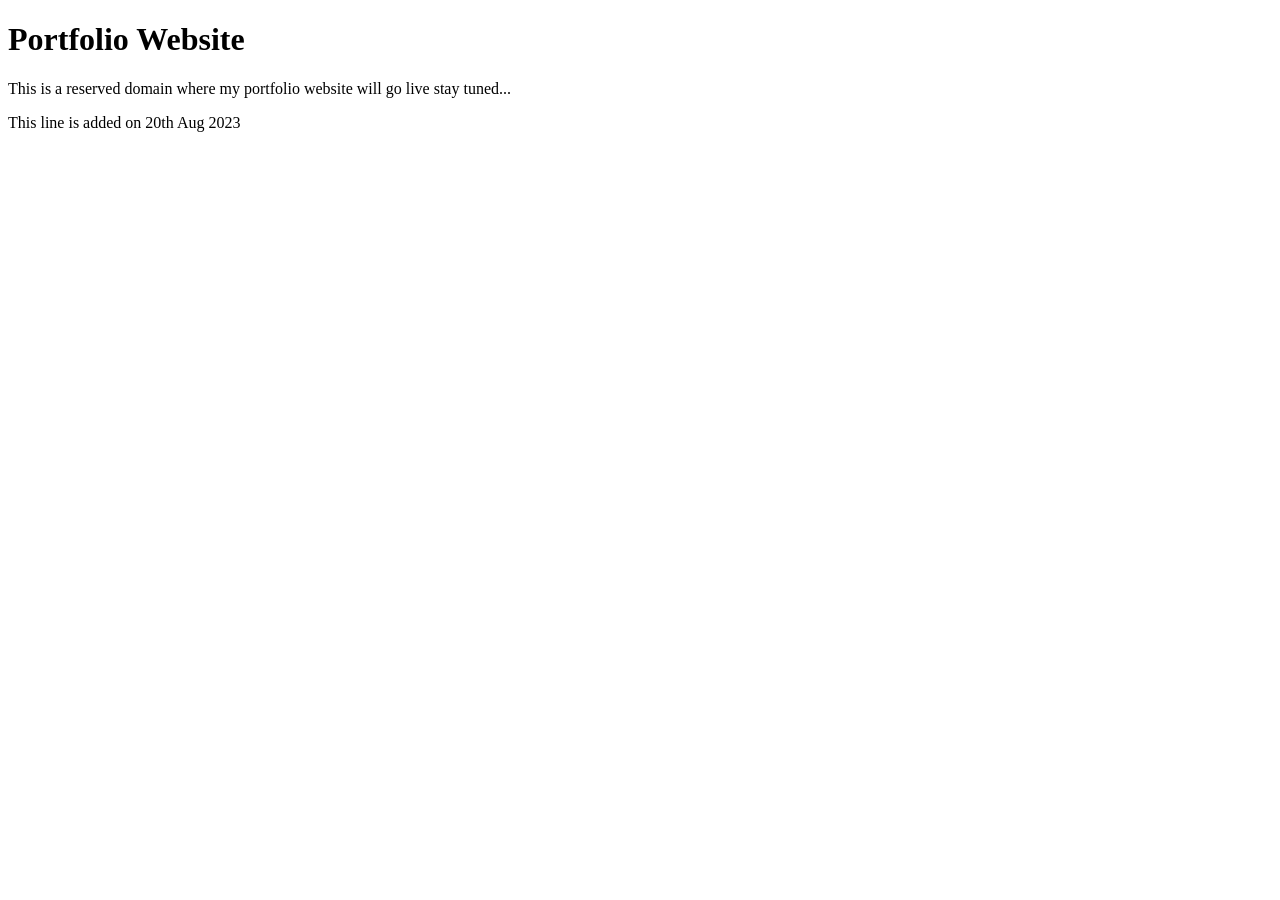
<file: index.html>
<!DOCTYPE html>
<html>
<head>
    <meta charset="utf-8">
    <title>Apurv Kumar</title>
</head>
<body>
    <h1>Portfolio Website</h1>
    <p>This is a reserved domain where my portfolio website will go live stay tuned...</p>
    <p>This line is added on 20th Aug 2023</p>
</body>
</html>
</file>
